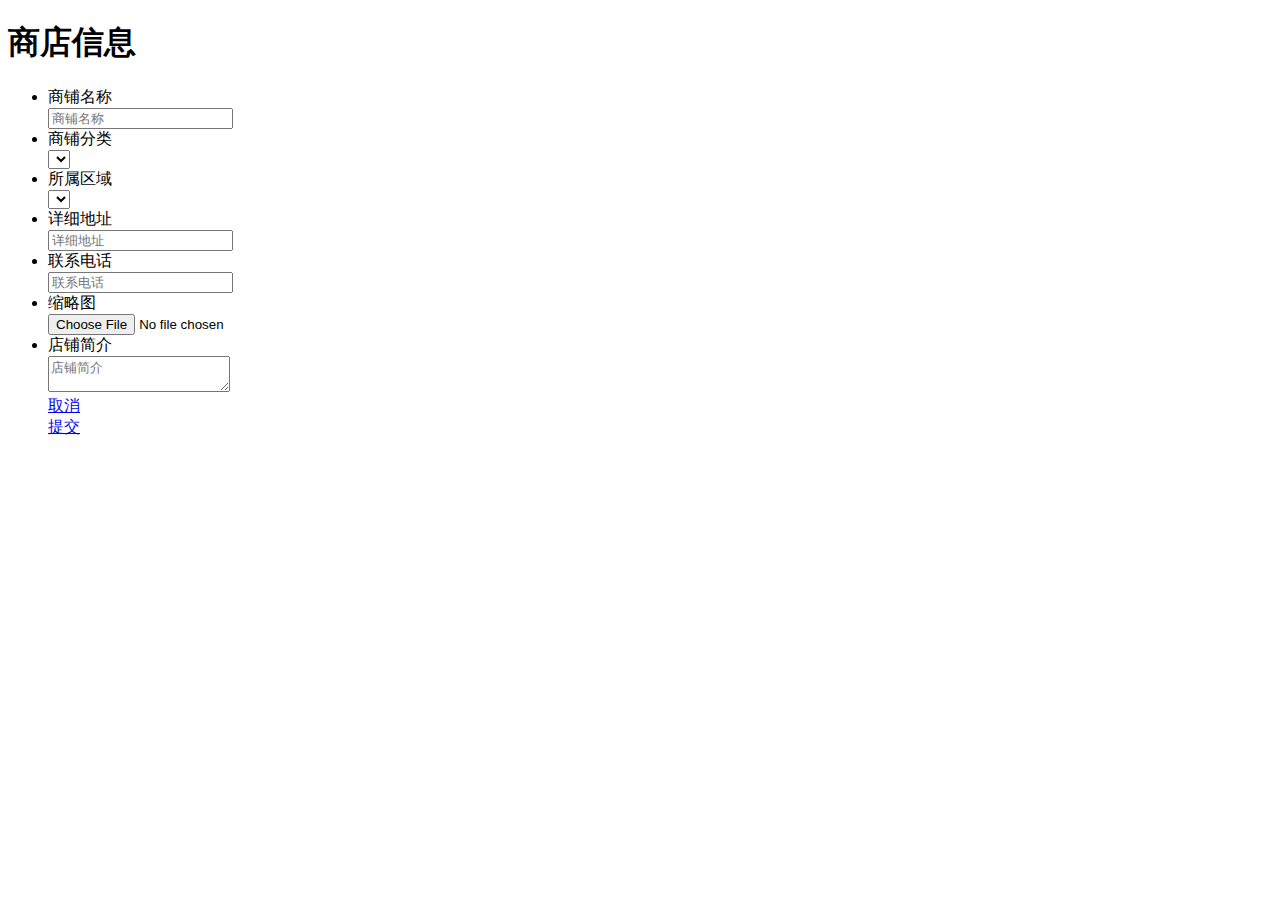
<file: src/main/webapp/index.html>
<!DOCTYPE html>
<html lang="en">
<head>
    <meta charset="UTF-8">
    <title>Title</title>
</head>
<body>

<header class="bar bar-nav">
    <h1 class='title'>商店信息</h1>
</header>
<div class="content">
    <div class="list-block">
        <ul>
            <!-- Text inputs -->
            <li>
                <div class="item-content">
                    <div class="item-media"><i class="icon icon-form-name"></i></div>
                    <div class="item-inner">
                        <div class="item-title label">商铺名称</div>
                        <div class="item-input">
                            <input type="text" id="shop-name" placeholder="商铺名称">
                        </div>
                    </div>
                </div>
            </li>
            <!--商铺分类-->
            <li>
                <div class="item-content">
                    <div class="item-media"><i class="icon icon-form-gender"></i></div>
                    <div class="item-inner">
                        <div class="item-title label">商铺分类</div>
                        <div class="item-input">
                            <select id="shop-category">

                            </select>
                        </div>
                    </div>
                </div>
            </li>
            <!--区域分类-->
            <li>
                <div class="item-content">
                    <div class="item-media"><i class="icon icon-form-gender"></i></div>
                    <div class="item-inner">
                        <div class="item-title label">所属区域</div>
                        <div class="item-input">
                            <select id="area">
                            </select>
                        </div>
                    </div>
                </div>
            </li>
            <!--详细地址-->
            <li>
                <div class="item-content">
                    <div class="item-media"><i class="icon icon-form-name"></i></div>
                    <div class="item-inner">
                        <div class="item-title label">详细地址</div>
                        <div class="item-input">
                            <input type="text" id="shop-addr" placeholder="详细地址">
                        </div>
                    </div>
                </div>
            </li>
            <!--联系电话-->
            <li>
                <div class="item-content">
                    <div class="item-media"><i class="icon icon-form-name"></i></div>
                    <div class="item-inner">
                        <div class="item-title label">联系电话</div>
                        <div class="item-input">
                            <input type="text" id="shop-phone" placeholder="联系电话">
                        </div>
                    </div>
                </div>
            </li>
            <!--缩略图-->
            <li>
                <div class="item-content">
                    <div class="item-media"><i class="icon icon-form-name"></i></div>
                    <div class="item-inner">
                        <div class="item-title label">缩略图</div>
                        <div class="item-input">
                            <input type="file" id="shop-img" >
                        </div>
                    </div>
                </div>
            </li>
            <!--店铺简介-->
            <li class="align-top">
                <div class="item-content">
                    <div class="item-media"><i class="icon icon-form-comment"></i></div>
                    <div class="item-inner">
                        <div class="item-title label">店铺简介</div>
                        <div class="item-input">
                            <textarea id="shop-desc" placeholder="店铺简介"></textarea>
                        </div>
                    </div>
                </div>
            </li>

            <!--验证码-->

    <div class="content-block">
        <div class="row">
            <div class="col-50"><a href="#" class="button button-big button-fill button-danger">取消</a></div>
            <div class="col-50"><a href="#" class="button button-big button-fill button-success">提交</a></div>
        </div>
    </div>
</div>

</body>
</html>
</file>
